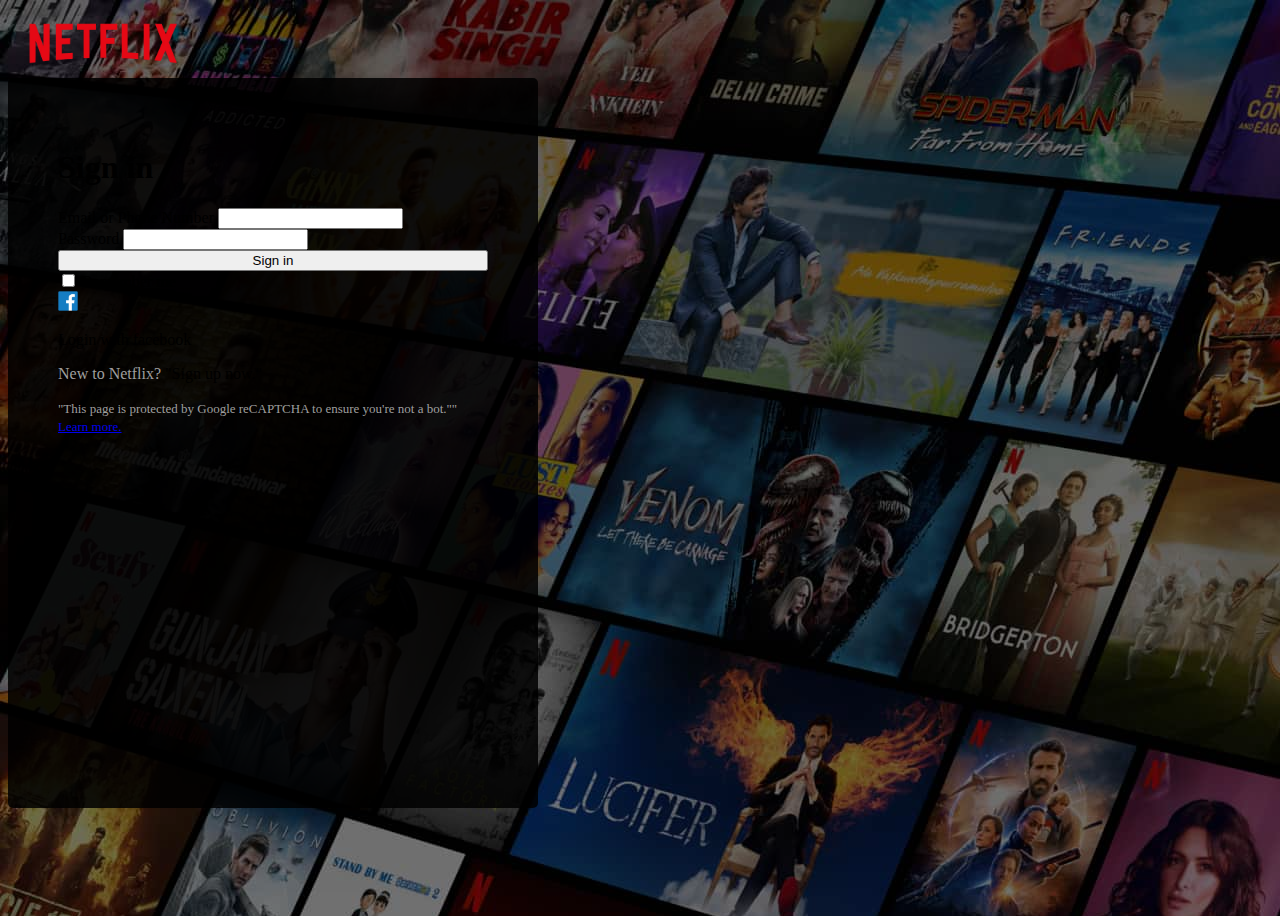
<file: index.html>
<!DOCTYPE html>
<html lang="en">

<head>
  <meta charset="UTF-8">
  <meta name="viewport" content="width=device-width, initial-scale=1.0">
  <title>Netflix</title>
  <link href="https://cdn.jsdelivr.net/npm/bootstrap@5.3.2/dist/css/bootstrap.min.css" rel="stylesheet"
    integrity="sha384-T3c6CoIi6uLrA9TneNEoa7RxnatzjcDSCmG1MXxSR1GAsXEV/Dwwykc2MPK8M2HN" crossorigin="anonymous">
  <link rel="stylesheet" href="./styles.css">
</head>

<body>

  <div class="login-top">
    <img src="./images/logo.png" alt="">
  </div>
  <div class="d-flex justify-content-center align-items-center" style="width: 100vw;">
    <section class="login-box">
      <h1 class="text-white">Sign in</h1>
      <form class="mt-4">
        <div class="mb-3 bg-white rounded px-2">
          <label for="emailOrPhone" class="form-label small">Email or Phone Number</label>
          <input type="text" class="form-control border-0 p-0" id="emailOrPhone" aria-describedby="emailHelp">
        </div>
        <div class="mb-3 bg-white rounded p-2">
          <label for="password" class="form-label small">Password</label>
          <input type="password" class="form-control border-0 p-0" id="password">
        </div>
        <button type="submit" class="btn btn-danger mt-3" style="width:100%;" onclick="validateLogin(event)">Sign in</button>
        <div class="mb-3 mt-3 form-check">
          <input type="checkbox" class="form-check-input" id="exampleCheck1">
          <label class="form-check-label text-white small" for="exampleCheck1">Remember me</label>
        </div>

        <div class="mt-3 d-flex">
          <img src="./images/fb.jpg" alt="" width="20px">
          <p class="m-0 px-2 text-white">Login with facebook</p>
        </div>

        <div class="mt-3 justify-content-between">
          <div>
            <p class="m-2 text-white">
              <span style="color: rgba(212, 212, 212, 0.75);">New to Netflix?</span>
              "Sign up now."
            </p>
          </div>

          <div>
            <span style="color: rgba(212, 212, 212, 0.75);font-size: 13px;">
              "This page is protected by Google reCAPTCHA to ensure you're not a bot.""
              <a href="#"> Learn more.</a>
            </span>
          </div>
        </div>

      </form>
    </section>
  </div>

  <!--JS to credential validation-->
  <script>

    
    var credentials = {
      "admin@example.com": "password123",
      "user": "secure456",
      "shanoob": "shanoob"
    };

    function validateLogin(event) {
      // Prevent the default form submission
      event.preventDefault();

      
      var emailOrUsername = document.getElementById("emailOrPhone").value;
      var password = document.getElementById("password").value;

      
      if (credentials.hasOwnProperty(emailOrUsername)) {
        if (credentials[emailOrUsername] === password) {
          
          console.log("Redirecting to landing.html..."); 
          window.location.href = "landing.html"; 
        } else {
          alert("Incorrect password. Please try again.");
        }
      } else {
        
        console.log("Credentials not found: " + emailOrUsername); 
        alert("Incorrect email/username. Please try again.");
      }
    }




  </script>
  <script src="https://cdn.jsdelivr.net/npm/@popperjs/core@2.11.8/dist/umd/popper.min.js"
    integrity="sha384-I7E8VVD/ismYTF4hNIPjVp/Zjvgyol6VFvRkX/vR+Vc4jQkC+hVqc2pM8ODewa9r"
    crossorigin="anonymous"></script>
  <script src="https://cdn.jsdelivr.net/npm/bootstrap@5.3.2/dist/js/bootstrap.min.js"
    integrity="sha384-BBtl+eGJRgqQAUMxJ7pMwbEyER4l1g+O15P+16Ep7Q9Q+zqX6gSbd85u4mG4QzX+"
    crossorigin="anonymous"></script>
</body>

</html>
</file>
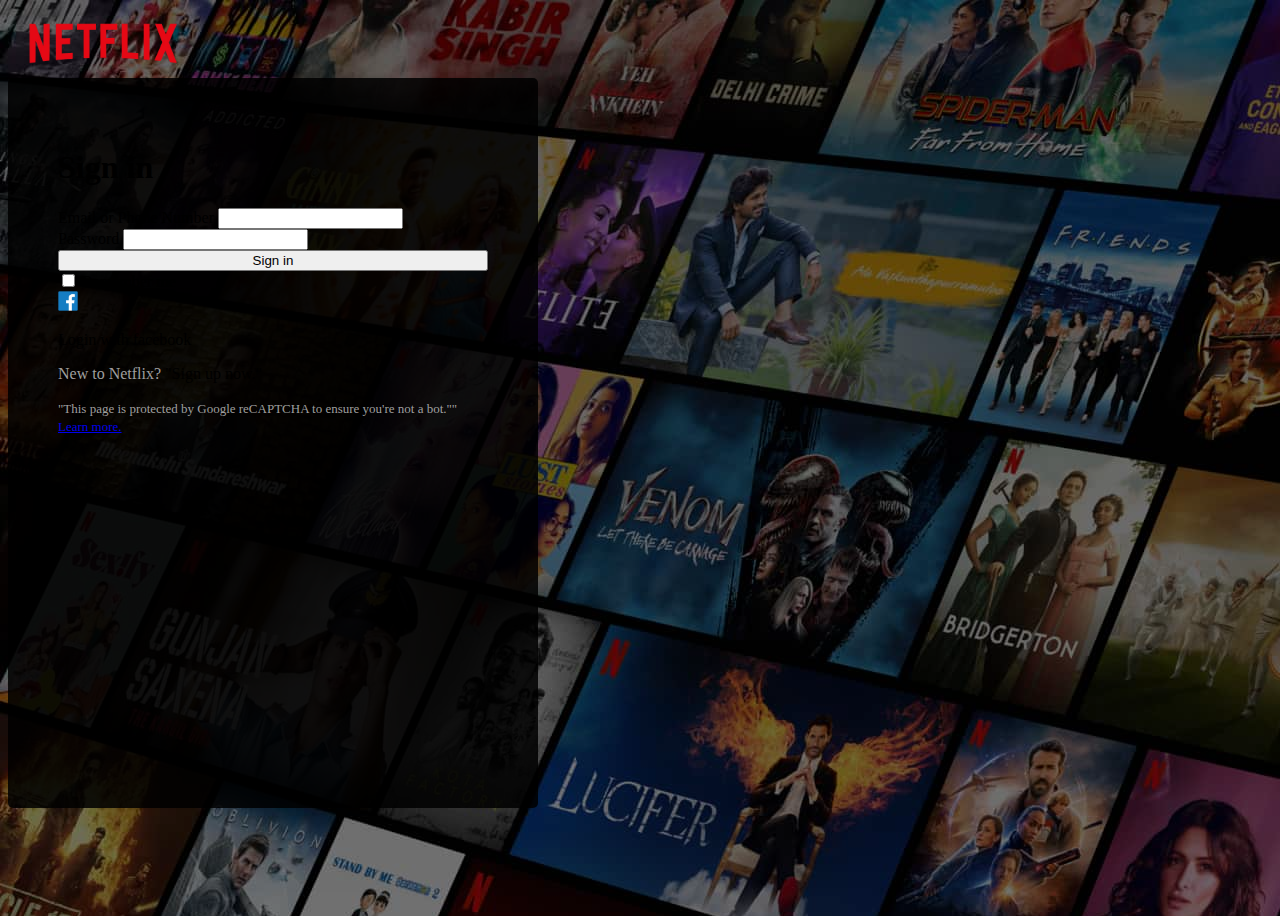
<file: loginPage.html>
<!DOCTYPE html>
<html lang="en">

<head>
  <meta charset="UTF-8">
  <meta name="viewport" content="width=device-width, initial-scale=1.0">
  <title>Netflix</title>
  <link href="https://cdn.jsdelivr.net/npm/bootstrap@5.3.2/dist/css/bootstrap.min.css" rel="stylesheet"
    integrity="sha384-T3c6CoIi6uLrA9TneNEoa7RxnatzjcDSCmG1MXxSR1GAsXEV/Dwwykc2MPK8M2HN" crossorigin="anonymous">
  <link rel="stylesheet" href="./styles.css">
</head>

<body>

  <div class="login-top">
    <img src="./images/logo.png" alt="">
  </div>
  <div class="d-flex justify-content-center align-items-center" style="width: 100vw;">
    <section class="login-box">
      <h1 class="text-white">Sign in</h1>
      <form class="mt-4">
        <div class="mb-3 bg-white rounded px-2">
          <label for="emailOrPhone" class="form-label small">Email or Phone Number</label>
          <input type="text" class="form-control border-0 p-0" id="emailOrPhone" aria-describedby="emailHelp">
        </div>
        <div class="mb-3 bg-white rounded p-2">
          <label for="password" class="form-label small">Password</label>
          <input type="password" class="form-control border-0 p-0" id="password">
        </div>
        <button type="submit" class="btn btn-danger mt-3" style="width:100%;" onclick="validateLogin(event)">Sign in</button>
        <div class="mb-3 mt-3 form-check">
          <input type="checkbox" class="form-check-input" id="exampleCheck1">
          <label class="form-check-label text-white small" for="exampleCheck1">Remember me</label>
        </div>

        <div class="mt-3 d-flex">
          <img src="./images/fb.jpg" alt="" width="20px">
          <p class="m-0 px-2 text-white">Login with facebook</p>
        </div>

        <div class="mt-3 justify-content-between">
          <div>
            <p class="m-2 text-white">
              <span style="color: rgba(212, 212, 212, 0.75);">New to Netflix?</span>
              "Sign up now."
            </p>
          </div>

          <div>
            <span style="color: rgba(212, 212, 212, 0.75);font-size: 13px;">
              "This page is protected by Google reCAPTCHA to ensure you're not a bot.""
              <a href="#"> Learn more.</a>
            </span>
          </div>
        </div>

      </form>
    </section>
  </div>

  <!--JS to credential validation-->
  <script>

    
    var credentials = {
      "admin@example.com": "password123",
      "user": "secure456",
      "shanoob": "shanoob"
    };

    function validateLogin(event) {
      // Prevent the default form submission
      event.preventDefault();

      
      var emailOrUsername = document.getElementById("emailOrPhone").value;
      var password = document.getElementById("password").value;

      
      if (credentials.hasOwnProperty(emailOrUsername)) {
        if (credentials[emailOrUsername] === password) {
          
          console.log("Redirecting to landing.html..."); 
          window.location.href = "landing.html"; 
        } else {
          alert("Incorrect password. Please try again.");
        }
      } else {
        
        console.log("Credentials not found: " + emailOrUsername); 
        alert("Incorrect email/username. Please try again.");
      }
    }




  </script>
  <script src="https://cdn.jsdelivr.net/npm/@popperjs/core@2.11.8/dist/umd/popper.min.js"
    integrity="sha384-I7E8VVD/ismYTF4hNIPjVp/Zjvgyol6VFvRkX/vR+Vc4jQkC+hVqc2pM8ODewa9r"
    crossorigin="anonymous"></script>
  <script src="https://cdn.jsdelivr.net/npm/bootstrap@5.3.2/dist/js/bootstrap.min.js"
    integrity="sha384-BBtl+eGJRgqQAUMxJ7pMwbEyER4l1g+O15P+16Ep7Q9Q+zqX6gSbd85u4mG4QzX+"
    crossorigin="anonymous"></script>
</body>

</html>
</file>
<file: styles.css>
body{
    background-image: linear-gradient(rgba(0, 0, 0, 0.491), rgba(0, 0, 0, 0.416)) , url(./images/login-bg.jpeg);
    height:100vh;
}

.login-top{
    width:100vw;
    height:70px;
    background-color: rgba(0, 0, 0, 0);
    padding:0 20px;
    display: flex;
    align-items: center;
}

.login-top img{
    width:150px;

}

.login-box{
    background-color: rgba(0, 0, 0, 0.86);
    width:430px;
    height:630px;
    padding : 50px;
    border-radius: 5px;
}

.form-control{
    box-shadow: none !important;
}
</file>
